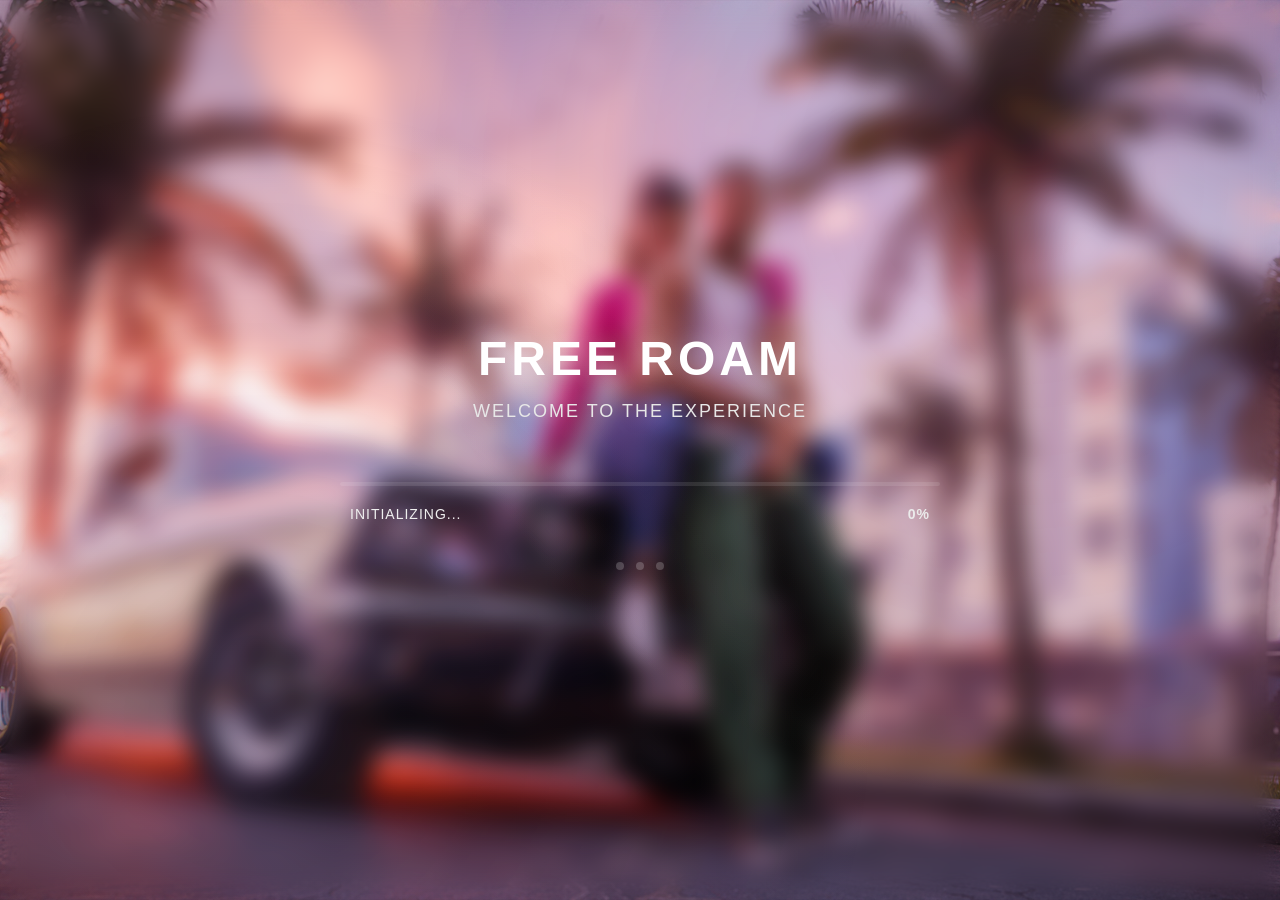
<file: [Core]/loadscreen/index.html>
<!DOCTYPE html>
<html lang="en">
<head>
    <meta charset="UTF-8">
    <meta name="viewport" content="width=device-width, initial-scale=1.0">
    <link href="keks.css" rel="stylesheet" type="text/css" />
</head>
<body>
    <div class="container">
        <div class="background"></div>
        <div class="content">
            <div class="logo">
                <h1 class="server-name">Free Roam</h1>
                <p class="server-subtitle">Welcome to the experience</p>
            </div>
            <div class="loading-container">
                <div class="loading-bar">
                    <div class="loading-progress" id="progress"></div>
                </div>
                <div class="loading-info">
                    <span class="loading-text" id="loading-text">Initializing...</span>
                    <span class="loading-percentage" id="percentage">0%</span>
                </div>
            </div>
            <div class="status-dots">
                <div class="dot" id="dot1"></div>
                <div class="dot" id="dot2"></div>
                <div class="dot" id="dot3"></div>
            </div>
        </div>
    </div>

<script>
var count = 0;
var thisCount = 0;

const handlers = {
    startInitFunctionOrder(data) {
        count = data.count;
    },

    initFunctionInvoking(data) {
        const progress = (data.idx / count) * 100;
        updateProgress(progress);
    },

    startDataFileEntries(data) {
        count = data.count;
    },

    performMapLoadFunction(data) {
        ++thisCount;
        const progress = (thisCount / count) * 100;
        updateProgress(progress);
    },

    onLogLine(data) {
        const textEl = document.getElementById('loading-text');
        if (textEl) {
            textEl.textContent = data.message || 'Loading...';
        }
    }
};

function updateProgress(progress) {
    const progressEl = document.getElementById('progress');
    const percentageEl = document.getElementById('percentage');
    
    if (progressEl) {
        progressEl.style.width = progress + '%';
    }
    
    if (percentageEl) {
        percentageEl.textContent = Math.round(progress) + '%';
    }
}

window.addEventListener('message', function(e) {
    (handlers[e.data.eventName] || function() {})(e.data);
});
</script>
</body>
</html>
</file>
<file: [Core]/loadscreen/keks.css>
* {
    margin: 0;
    padding: 0;
    box-sizing: border-box;
}

body {
    width: 100vw;
    height: 100vh;
    overflow: hidden;
    background: #0a0a0a;
    font-family: 'Segoe UI', Tahoma, Geneva, Verdana, sans-serif;
}

.container {
    position: relative;
    width: 100%;
    height: 100%;
    display: flex;
    align-items: center;
    justify-content: center;
}

.background {
    position: absolute;
    top: 0;
    left: 0;
    width: 100%;
    height: 100%;
    background: url('loadscreen.png') center center no-repeat;
    background-size: cover;
    z-index: 1;
}

.background::before {
    content: '';
    position: absolute;
    top: 0;
    left: 0;
    width: 100%;
    height: 100%;
    background: rgba(0, 0, 0, 0.6);
    backdrop-filter: blur(13px);
}

.background::before {
    content: '';
    position: absolute;
    top: 0;
    left: 0;
    width: 100%;
    height: 100%;
    background: radial-gradient(circle at 20% 80%, rgba(120, 119, 198, 0.1) 0%, transparent 50%),
                radial-gradient(circle at 80% 20%, rgba(255, 119, 198, 0.1) 0%, transparent 50%);
    animation: pulse 8s ease-in-out infinite;
}

@keyframes pulse {
    0%, 100% { opacity: 0.5; }
    50% { opacity: 1; }
}

.content {
    position: relative;
    z-index: 2;
    text-align: center;
    width: 90%;
    max-width: 600px;
}

.logo {
    margin-bottom: 60px;
}

.server-name {
    font-size: 48px;
    font-weight: 700;
    color: #ffffff;
    letter-spacing: 4px;
    text-transform: uppercase;
    margin-bottom: 15px;
    text-shadow: 0 0 20px rgba(255, 255, 255, 0.3);
    animation: fadeInDown 1s ease-out;
}

.server-subtitle {
    font-size: 18px;
    color: #e7e7e7;
    letter-spacing: 2px;
    text-transform: uppercase;
    animation: fadeInUp 1s ease-out 0.3s both;
}

@keyframes fadeInDown {
    from {
        opacity: 0;
        transform: translateY(-30px);
    }
    to {
        opacity: 1;
        transform: translateY(0);
    }
}

@keyframes fadeInUp {
    from {
        opacity: 0;
        transform: translateY(30px);
    }
    to {
        opacity: 1;
        transform: translateY(0);
    }
}

.loading-container {
    margin-bottom: 40px;
}

.loading-bar {
    width: 100%;
    height: 4px;
    background: rgba(255, 255, 255, 0.1);
    border-radius: 2px;
    overflow: hidden;
    position: relative;
    margin-bottom: 20px;
}

.loading-progress {
    height: 100%;
    background: linear-gradient(90deg, #667eea 0%, #764ba2 100%);
    border-radius: 2px;
    width: 0%;
    transition: width 0.3s ease;
    position: relative;
}

.loading-progress::after {
    content: '';
    position: absolute;
    top: 0;
    left: 0;
    width: 100%;
    height: 100%;
    background: linear-gradient(90deg, transparent, rgba(255, 255, 255, 0.4), transparent);
    animation: shimmer 2s infinite;
}

@keyframes shimmer {
    0% { transform: translateX(-100%); }
    100% { transform: translateX(100%); }
}

.loading-info {
    display: flex;
    justify-content: space-between;
    align-items: center;
    padding: 0 10px;
}

.loading-text {
    font-size: 14px;
    color: #efefef;
    letter-spacing: 1px;
    text-transform: uppercase;
}

.loading-percentage {
    font-size: 14px;
    color: #ebebeb;
    font-weight: 600;
    letter-spacing: 1px;
}

.status-dots {
    display: flex;
    justify-content: center;
    gap: 12px;
}

.dot {
    width: 8px;
    height: 8px;
    background: rgba(255, 255, 255, 0.2);
    border-radius: 50%;
    animation: dotPulse 1.5s ease-in-out infinite;
}

.dot:nth-child(2) {
    animation-delay: 0.3s;
}

.dot:nth-child(3) {
    animation-delay: 0.6s;
}

@keyframes dotPulse {
    0%, 100% {
        background: rgba(255, 255, 255, 0.2);
        transform: scale(1);
    }
    50% {
        background: rgba(102, 126, 234, 0.8);
        transform: scale(1.2);
    }
}
</file>
